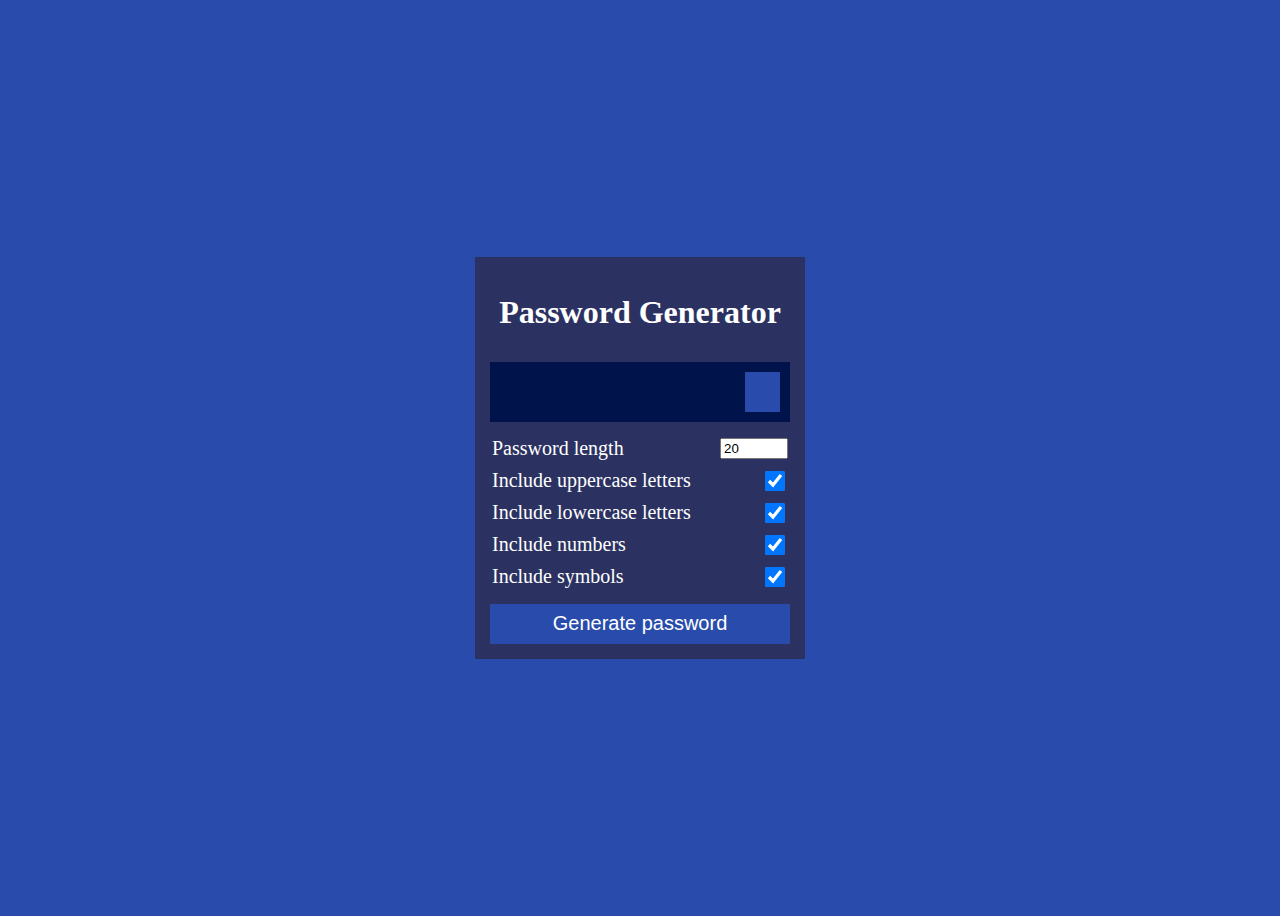
<file: passwordGenerator/index.html>
<!DOCTYPE html>
<html lang="en">
  <head>
    <meta charset="UTF-8" />
    <meta http-equiv="X-UA-Compatible" content="IE=edge" />
    <meta name="viewport" content="width=device-width, initial-scale=1.0" />
    <link
      rel="stylesheet"
      href="https://cdnjs.cloudflare.com/ajax/libs/font-awesome/5.9.0/css/all.min.css"
      integrity="sha512-q3eWabyZPc1XTCmF+8/LuE1ozpg5xxn7iO89yfSOd5/oKvyqLngoNGsx8jq92Y8eXJ/IRxQbEC+FGSYxtk2oiw=="
      crossorigin="anonymous"
    />
    <link rel="stylesheet" href="./style.css" />
    <title>Password Generator</title>
  </head>
  <body>
    <div id="generatorPanel">
      <h1 class="title">Password Generator</h1>

      <div class="result-output">
        <span id="result"></span>
        <button id="clipboard"><i class="far fa-copy"></i></button>
      </div>
      <div class="options">
        <div class="option">
          <label for="pw-length">Password length</label>
          <input
            type="number"
            name="pw-length"
            id="pw-length"
            value="20"
            min="4"
            max="20"
          />
        </div>
        <div class="option">
          <label for="upper-letter">Include uppercase letters</label>
          <input
            type="checkbox"
            name="upper-letter"
            id="upper-letter"
            checked
          />
        </div>
        <div class="option">
          <label for="lower-letter">Include lowercase letters</label>
          <input
            type="checkbox"
            name="lower-letter"
            id="lower-letter"
            checked
          />
        </div>
        <div class="option">
          <label for="include-number">Include numbers</label>
          <input
            type="checkbox"
            name="include-number"
            id="include-number"
            checked
          />
        </div>
        <div class="option">
          <label for="include-symbol">Include symbols</label>
          <input
            type="checkbox"
            name="include-symbol"
            id="include-symbol"
            checked
          />
        </div>
      </div>
      <button id="generateBtn">Generate password</button>
    </div>

    <script src="./main.js"></script>
  </body>
</html>
</file>
<file: passwordGenerator/style.css>
body {
  display: flex;
  height: 100vh;
  background-color: rgb(41, 76, 172);
}
#generatorPanel {
  display: flex;
  flex-direction: column;
  row-gap: 10px;
  width: 300px;
  background-color: rgb(43, 50, 98);
  padding: 15px;
  color: #fff;
  margin: auto;
}
#generatorPanel .title {
  text-align: center;
}
.result-output {
  width: 100%;
  display: flex;

  height: 60px;
  background-color: rgb(0, 20, 75);
}
.result-output #result {
  display: inline-block;
  display: flex;
  justify-content: center;
  align-items: center;
  font-size: 20px;
  /* background-color: #fa0; */
  width: 100%;
  height: 100%;
  color: #fff;
}
.result-output button {
  outline: none;
  border: none;
  margin: 10px;
  width: 40px;
  height: 40px;
  font-size: 20px;
  background-color: rgb(41, 76, 172);
  color: #fff;
  cursor: pointer;
}
.result-output button:hover {
  background-color: rgb(80, 100, 231);
  transition: background-color 0.3s;
}

.option {
  margin: 2px;
  display: flex;
  justify-content: space-between;
  align-items: center;
  height: 30px;
  font-size: 20px;
}
.option input[type='checkbox'] {
  width: 20px;
  height: 20px;
}
.option input[type='number'] {
  height: 15px;
  width: 60px;
}
#generateBtn {
  border: none;
  height: 40px;
  color: #fff;
  font-size: 20px;
  background-color: rgb(41, 76, 172);
  cursor: pointer;
}

#generateBtn:hover {
  background-color: rgb(0, 20, 75);
  transition: background-color 0.5s;
}
</file>
